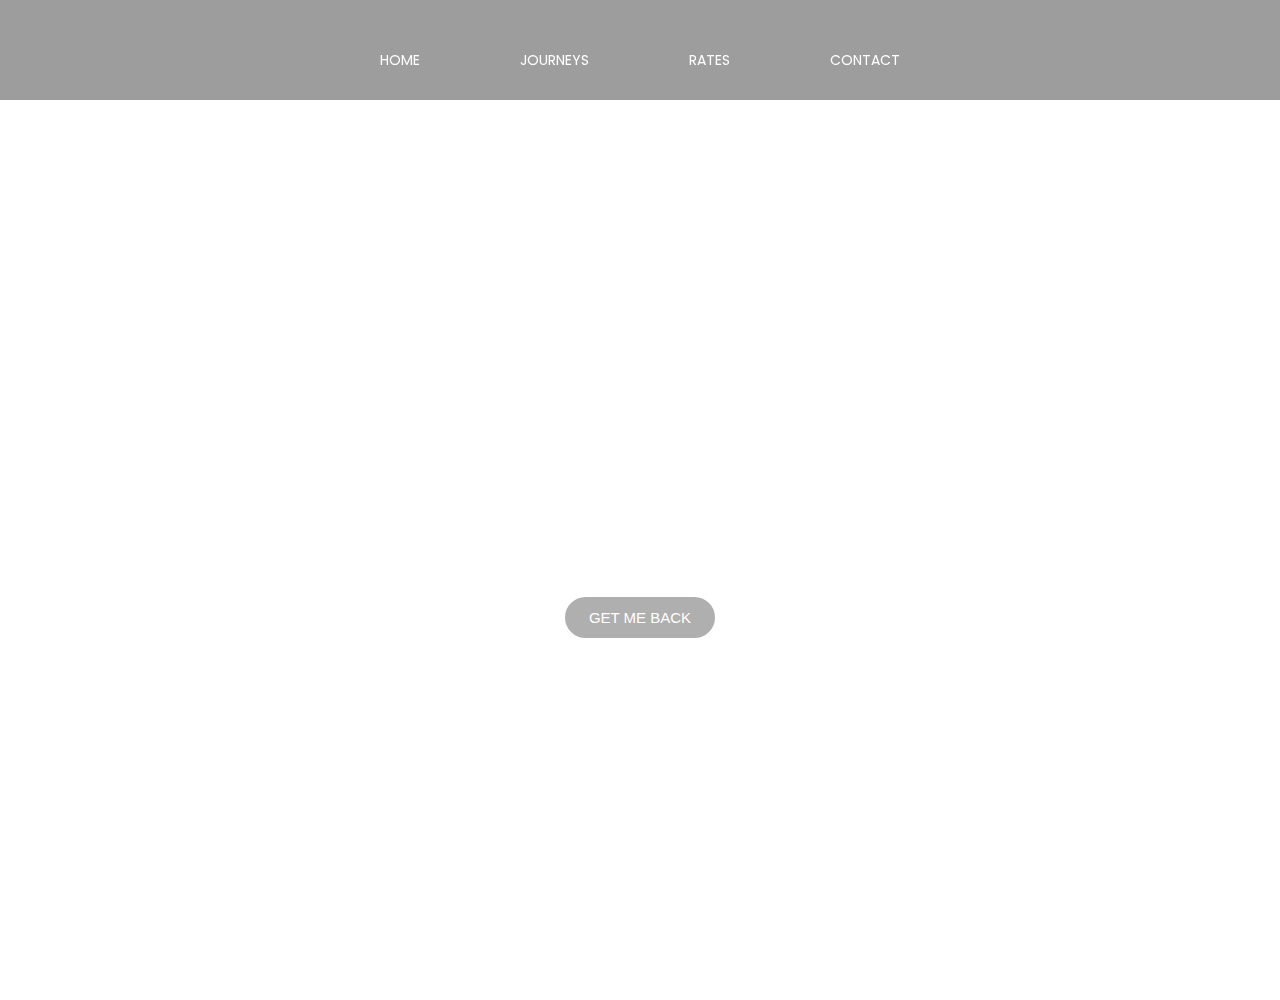
<file: index.html>
<!DOCTYPE html>
<html lang="en">
<head>
    <meta charset="UTF-8">
    <meta http-equiv="X-UA-Compatible" content="IE=edge">
    <meta name="viewport" content="width=device-width, initial-scale=1.0">
    <title>404 not found</title>
    <link rel="stylesheet" href="KTHP.css">
</head>
<body>
    <div class="category">
    <ul>
        <li><a href="#">HOME</a></li>
        <li><a href="#">JOURNEYS</a></li>
        <li><a href="#">RATES</a></li>
        <li><a href="#">CONTACT</a></li>
    </ul>
    </div>
    <div class="container">
        <h1>404</h1>
        <div class="title"><p>YES, <b>YOU ARE LOST</b></p></div>
        <div class="content"><p><b>That road didnt took you anywhere.</b></p></div>
        <a href="#">GET ME BACK</a>
    </div>
    <div class="guide">
        <p>ROAD TO</p>
        <p><b>MACHU PICCHU</b></p>
        <div class="underline"></div>
        <p>Taken by<b><i> Alejandro Cuffia</i></b></p>
        <p>See more <a href="#">here</a></p>
    </div>
</body>
</html>
</file>
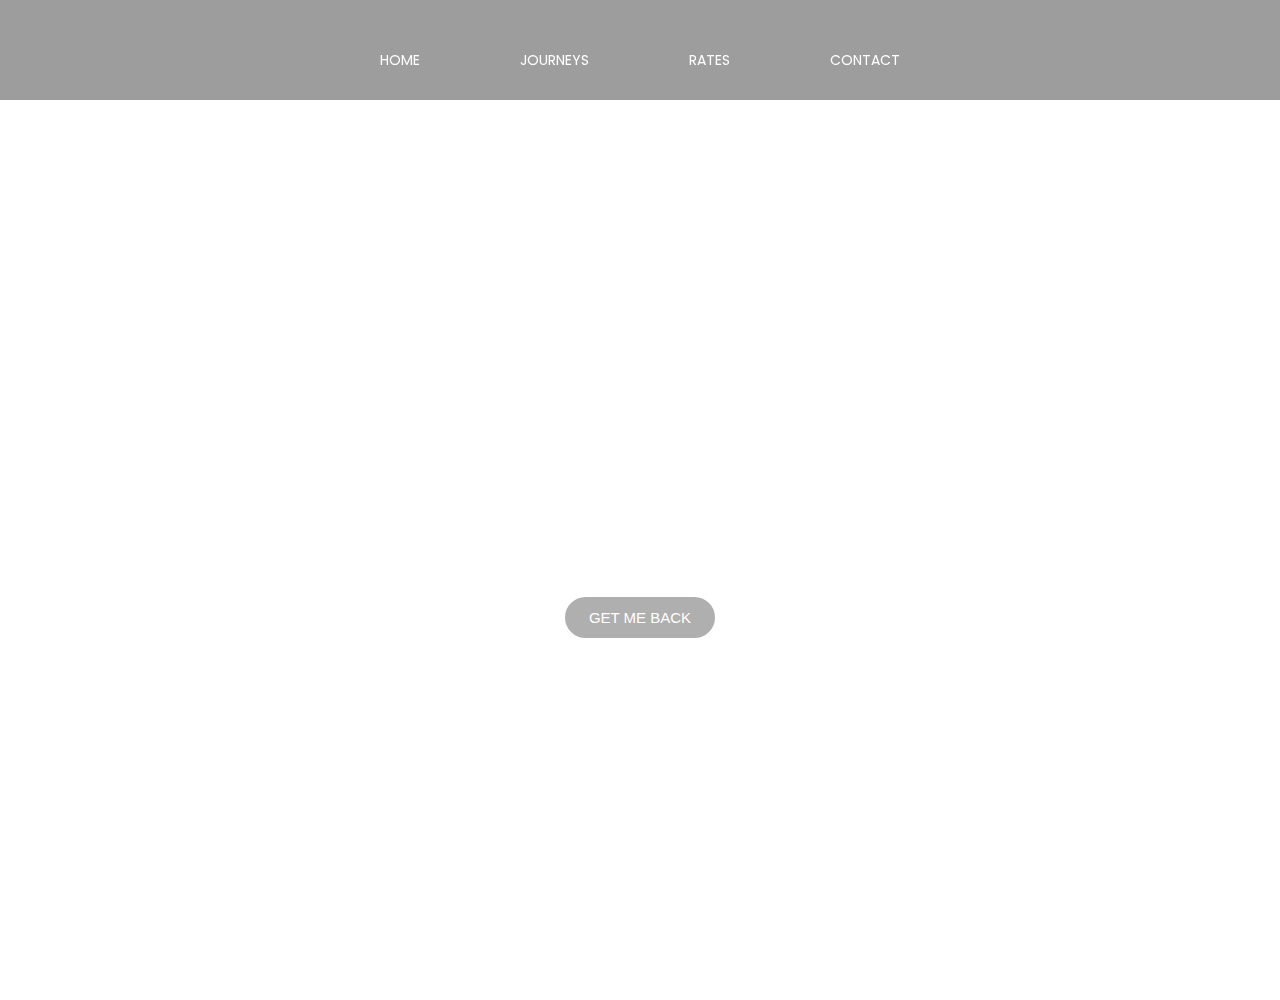
<file: KTHP.html>
<!DOCTYPE html>
<html lang="en">
<head>
    <meta charset="UTF-8">
    <meta http-equiv="X-UA-Compatible" content="IE=edge">
    <meta name="viewport" content="width=device-width, initial-scale=1.0">
    <title>404 not found</title>
    <link rel="stylesheet" href="KTHP.css">
</head>
<body>
    <div class="category">
    <ul>
        <li><a href="#">HOME</a></li>
        <li><a href="#">JOURNEYS</a></li>
        <li><a href="#">RATES</a></li>
        <li><a href="#">CONTACT</a></li>
    </ul>
    </div>
    <div class="container">
        <h1>404</h1>
        <div class="title"><p>YES, <b>YOU ARE LOST</b></p></div>
        <div class="content"><p><b>That road didnt took you anywhere.</b></p></div>
        <a href="#">GET ME BACK</a>
    </div>
    <div class="guide">
        <p>ROAD TO</p>
        <p><b>MACHU PICCHU</b></p>
        <div class="underline"></div>
        <p>Taken by<b><i> Alejandro Cuffia</i></b></p>
        <p>See more <a href="#">here</a></p>
    </div>
</body>
</html>
</file>
<file: KTHP.css>
@import url('https://fonts.googleapis.com/css2?family=Poppins:wght@100&display=swap');

*{
    margin: 0;
    padding: 0;
}
body{
    margin: 0;
    padding: 0;
    height: 100%;
    width: 100%;
    font-family: sans-serif, 'Helvetica Newx',"Helvetica Neue",Helvetica;
    min-height: 50vh;
    background: url(https://cdn.hinhnen4k.net/uploads/2021/12/rails_railroad_nature_224266_3840x2160.jpg);
    background-size: cover;
    background-repeat: no-repeat;
    background-attachment: fixed;
}
body ul{
    display:flex;
    align-items: center;
    justify-content: center;
}
body ul li {
    list-style: none;
    margin: 50px;
}
body ul li a{
    text-decoration: none;
    display: flex;
    transition: all 0.1s ease-in-out;
    justify-content: center;

}
body ul li:hover a{
    transform: scale(1.4);
    opacity: 1;
}
.category{
    position: fixed;
    background-color: rgb(22 22 22 / 42%);
    height:100px;
    width: 100%;
    color: white;
    font-size: 14px;
    text-align: center;
    top: 0;
    z-index: 2;
}
.category a{
    color: white;
    font-family: 'Poppins', sans-serif;
    display: inline-block;
    
}
.container{
    width: 100%;
    position: absolute;
    top: 15%;
    text-align: center;
    color: white;
}
.container h1{
    font-size: 160px;
    height: 200px;
    font-weight: 100;
    color: white;
    font-family: 'Poppins', sans-serif;
}
.container a{
    text-decoration: none;
    background-color: rgba(55, 55, 55, 0.399);
    padding: 12px 24px;
    display: inline-block;
    border-radius: 25px;
    border: 2px solid white;
    font-size: 15px;
    transition: 0.4s;
    text-transform: uppercase;
    color: white;
    margin-top: 200px;
    transition: all 0.2s ease-in-out;
}
.container a:hover{
    background: rgba(255, 255, 255, 0.645);
    transform: scale(1.1);
    opacity: 1;
}
.container p{
    text-align: center;
    font-family: "Poppins";
}
.title {
    font-size: 40px;
}
.title b {
    font-weight: 900;
}
.content {
    position: absolute;
    margin-left: 40%;
    width: 20%;
    font-family: cursive;
    font-style: italic;
    font-size: 22px;
}
.guide{
    color: white;
    margin: 550px 100px;
    font-family: "Poppins";
}
.guide a{
    color: white;
}
.underline{
    border-bottom: 2px solid white;
    width: 25px;
    margin: 10px 0px 10px 0px;
}
</file>
